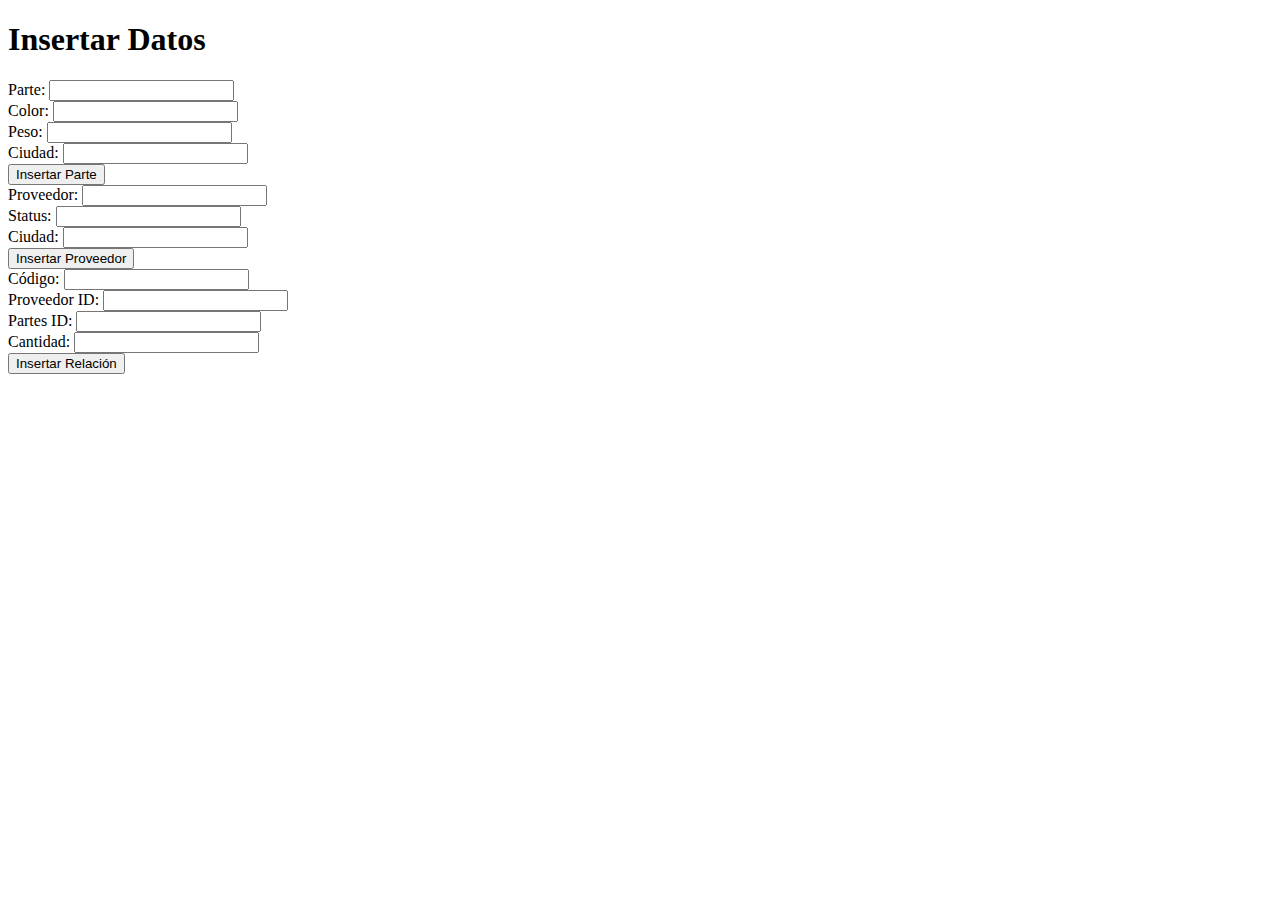
<file: CASO/templates/insertar.html>
<!DOCTYPE html>
<html lang="en">
<head>
    <meta charset="UTF-8">
    <meta name="viewport" content="width=device-width, initial-scale=1.0">
    <title>Insertar Datos</title>
</head>
<body>
    <h1>Insertar Datos</h1>

    <form id="partesForm">
        <label for="pas">Parte:</label>
        <input type="text" id="pas" name="partes"><br>

        <label for="col">Color:</label>
        <input type="text" id="col" name="color"><br>

        <label for="pes">Peso:</label>
        <input type="text" id="pes" name="peso"><br>

        <label for="ciu">Ciudad:</label>
        <input type="text" id="ciu" name="ciudad"><br>

        <button type="button" onclick="insertarURL('partes')">Insertar Parte</button>
    </form>

    <form id="proveedorForm">
        <label for="prov">Proveedor:</label>
        <input type="text" id="prov" name="proveedor"><br>

        <label for="sta">Status:</label>
        <input type="text" id="sta" name="status"><br>

        <label for="ciu_prov">Ciudad:</label>
        <input type="text" id="ciu_prov" name="ciudad_prov"><br>

        <button type="button" onclick="insertarURL('proveedor')">Insertar Proveedor</button>
    </form>

    <form id="relacionForm">
        <label for="cod">Código:</label>
        <input type="text" id="cod" name="code"><br>

        <label for="proid">Proveedor ID:</label>
        <input type="text" id="proid" name="proveedor_id"><br>

        <label for="paid">Partes ID:</label>
        <input type="text" id="paid" name="partes_id"><br>

        <label for="can">Cantidad:</label>
        <input type="text" id="can" name="cantidad"><br>

        <button type="button" onclick="insertarURL('relacion')">Insertar Relación</button>
    </form>

    <script>
        function insertarURL(valor) {
            var baseURL = 'http://0.0.0.0:8000/api/insertar/';
            var url = '';

            if (valor === 'partes') {
                var partes = document.getElementById('pas').value;
                var color = document.getElementById('col').value;
                var peso = document.getElementById('pes').value;
                var ciudad = document.getElementById('ciu').value;

                url = baseURL + 'partes?partes=' + partes + '&color=' + color + '&peso=' + peso + '&ciudad=' + ciudad;
            } else if (valor === 'proveedor') {
                var proveedor = document.getElementById('prov').value;
                var status = document.getElementById('sta').value;
                var ciudad_prov = document.getElementById('ciu_prov').value;

                url = baseURL + 'proveedor?proveedor=' + proveedor + '&status=' + status + '&ciudad=' + ciudad_prov;
            } else if (valor === 'relacion') {
                var code = document.getElementById('cod').value;
                var proid = document.getElementById('proid').value;
                var paid = document.getElementById('paid').value;
                var cantidad = document.getElementById('can').value;

                url = baseURL + 'proveedor_partes?code=' + code + '&proveedor_id=' + proid + '&partes_id=' + paid + '&cantidad=' + cantidad;
            }

            enviarURL(url);
        }

        function enviarURL(url) {
            fetch('/insertar/' + encodeURIComponent(url))
                .then(response => response.text())
                .then(data => console.log(data))
                .catch(error => console.error('Error:', error));
        }
    </script>
</body>
</html>
</file>
